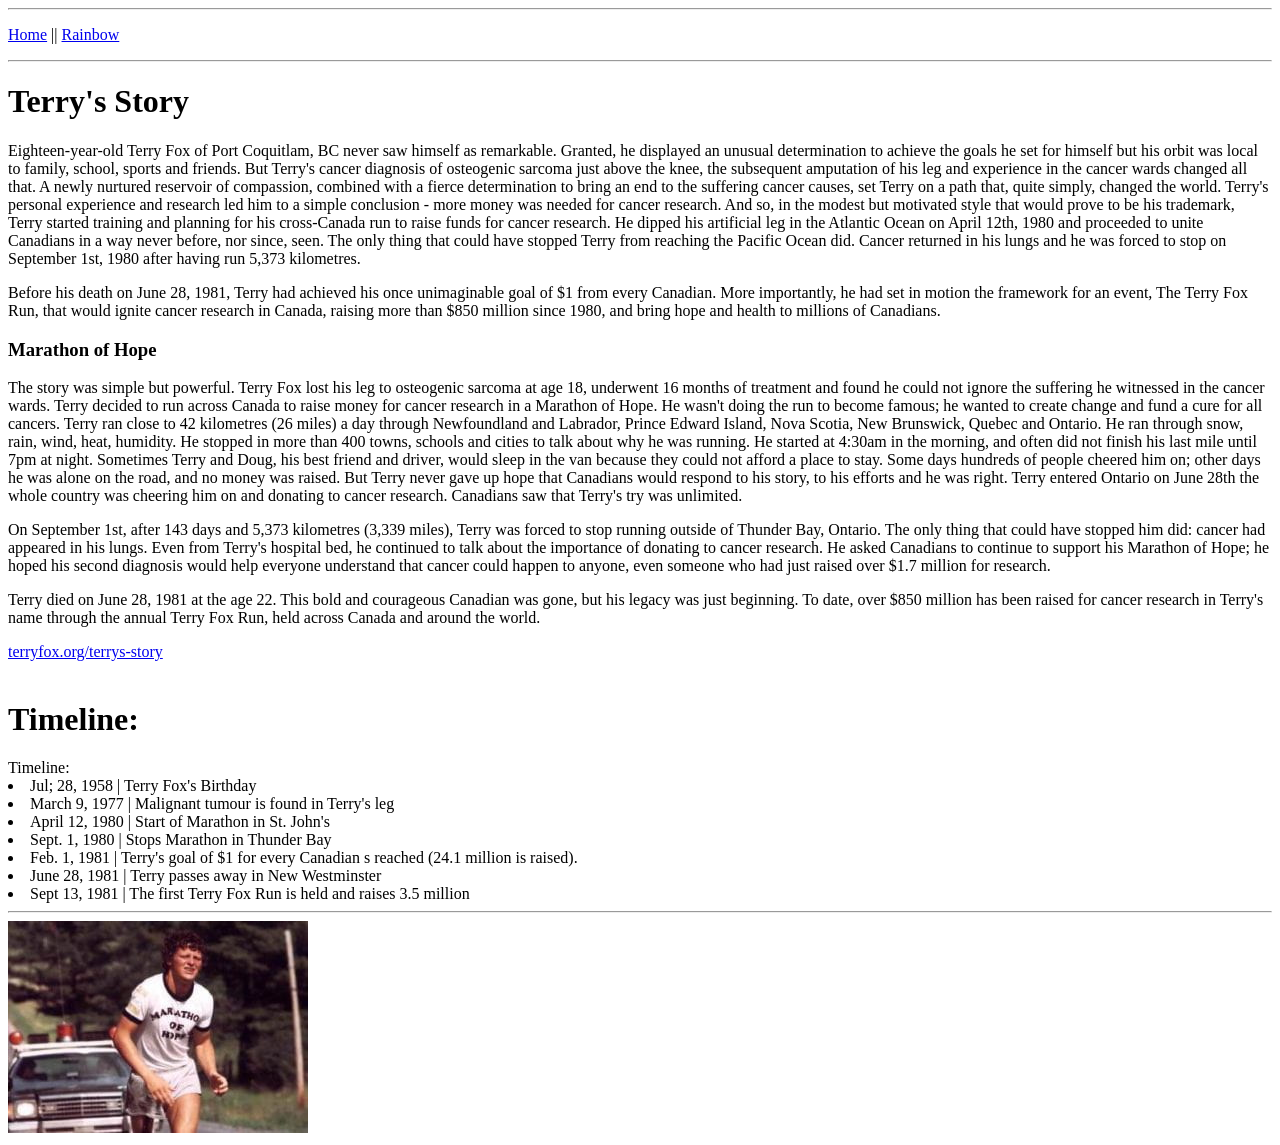
<file: Index.HTML>
<!DOCTYPE html>
<html lang="eng">

<head>
    <title>Basic unit</title>
    <meta charset="utf-8">
    <link rel="stylesheet" href="style.css">
</head>

<body>
    <hr>
    <p><a href="#">Home</a> || <a href="C:\Users\136-awahdi\OneDrive - School District 43 (Coquitlam)\WeB dev12\HTML Basics\Rainbow_1.Html">Rainbow</a></p>
    <hr>

    <h1>Terry's Story</h1>


    <p>Eighteen-year-old Terry Fox of Port Coquitlam, BC never saw himself as remarkable. Granted, he displayed an
        unusual determination to achieve the goals he set for himself but his orbit was local to family, school, sports
        and friends. But Terry's cancer diagnosis of osteogenic sarcoma just above the knee, the subsequent amputation
        of his leg and experience in the cancer wards changed all that. A newly nurtured reservoir of compassion,
        combined with a fierce determination to bring an end to the suffering cancer causes, set Terry on a path that,
        quite simply, changed the world.


        Terry's personal experience and research led him to a simple conclusion - more money was needed for cancer
        research. And so, in the modest but motivated style that would prove to be his trademark, Terry started training
        and planning for his cross-Canada run to raise funds for cancer research. He dipped his artificial leg in the
        Atlantic Ocean on April 12th, 1980 and proceeded to unite Canadians in a way never before, nor since, seen. The
        only thing that could have stopped Terry from reaching the Pacific Ocean did. Cancer returned in his lungs and
        he was forced to stop on September 1st, 1980 after having run 5,373 kilometres.
    </p>
    <p> Before his death on June 28, 1981, Terry had achieved his once unimaginable goal of $1 from every Canadian. More
        importantly, he had set in motion the framework for an event, The Terry Fox Run, that would ignite cancer
        research in Canada, raising more than $850 million since 1980, and bring hope and health to millions of
        Canadians.
    </p>


    <h3>Marathon of Hope</h3>
    </p>
    The story was simple but powerful. Terry Fox lost his leg to osteogenic sarcoma at age 18, underwent 16 months of
    treatment and found he could not ignore the suffering he witnessed in the cancer wards. Terry decided to run across
    Canada to raise money for cancer research in a Marathon of Hope. He wasn't doing the run to become famous; he wanted
    to create change and fund a cure for all cancers. Terry ran close to 42 kilometres (26 miles) a day through
    Newfoundland and Labrador, Prince Edward Island, Nova Scotia, New Brunswick, Quebec and Ontario. He ran through
    snow, rain, wind, heat, humidity. He stopped in more than 400 towns, schools and cities to talk about why he was
    running. He started at 4:30am in the morning, and often did not finish his last mile until 7pm at night. Sometimes
    Terry and Doug, his best friend and driver, would sleep in the van because they could not afford a place to stay.
    Some days hundreds of people cheered him on; other days he was alone on the road, and no money was raised. But Terry
    never gave up hope that Canadians would respond to his story, to his efforts and he was right. Terry entered Ontario
    on June 28th the whole country was cheering him on and donating to cancer research. Canadians saw that Terry's try
    was unlimited.

    </p>
    <p>
        On September 1st, after 143 days and 5,373 kilometres (3,339 miles), Terry was forced to stop running outside of
        Thunder Bay, Ontario. The only thing that could have stopped him did: cancer had appeared in his lungs. Even
        from Terry's hospital bed, he continued to talk about the importance of donating to cancer research. He asked
        Canadians to continue to support his Marathon of Hope; he hoped his second diagnosis would help everyone
        understand that cancer could happen to anyone, even someone who had just raised over $1.7 million for research.
    </p>

    <p>
        Terry died on June 28, 1981 at the age 22. This bold and courageous Canadian was gone, but his legacy was just
        beginning. To date, over $850 million has been raised for cancer research in Terry's name through the annual
        Terry Fox Run, held across Canada and around the world.
    </p>

    <a href="https://www.thecanadianencyclopedia.ca/en/article/terry-fox" target="_blank">terryfox.org/terrys-story</a>
    <br>
    <br>
    <h1>Timeline:</h1>
    <o1>
        <u1>
            Timeline:
            <li>Jul; 28, 1958 | Terry Fox's Birthday</li>
            <li>March 9, 1977 | Malignant tumour is found in Terry's leg</li>
            <li>April 12, 1980 | Start of Marathon in St. John's</li>
            <li>Sept. 1, 1980 | Stops Marathon in Thunder Bay </li>
            <li>Feb. 1, 1981 | Terry's goal of $1 for every Canadian s reached (24.1 million is raised). </li>
            <li>June 28, 1981 | Terry passes away in New Westminster</li>
            <li>Sept 13, 1981 | The first Terry Fox Run is held and raises 3.5 million</li>
        </u1>
        <hr>
        <img src="Images\terry_Fox-300x212.jpg">
    </o1>
</body>

</html>
</file>
<file: style.css>
.first{
    background-color: rgb(255, 11, 11);

}
.impac{
    color: rgb(0, 0, 0);
    
    border-style:dotted;
    border-width: 3px
    border-colour black;
}

.color1
{
    Color: red;
}
.color2
{
    color: orange;
}
.color3
{
    color: yellow
}

.color4
{
    color: rgb(22, 212, 22)
}

.color5
{
    color: blue
}

.color6
{
    color: indigo;
}

.color7
{
    color: violet
}

.R{
    color: red;
}

.A{
    color: orange;
}

.I{
   color: Yellow; 
}

.N{
    color: green;
}

.B{
    color: Blue;
}

.O{
    color: indigo;
}

.W{
    color: violet;
}
s
#MyList2{
    background-color: darkgray;
    border-style: solid;
    border-width: 3px;
    border-color: black;
    
   
    color:black;
    width: 600px;
    margin: auto;
    padding: 15px;

}
</file>
